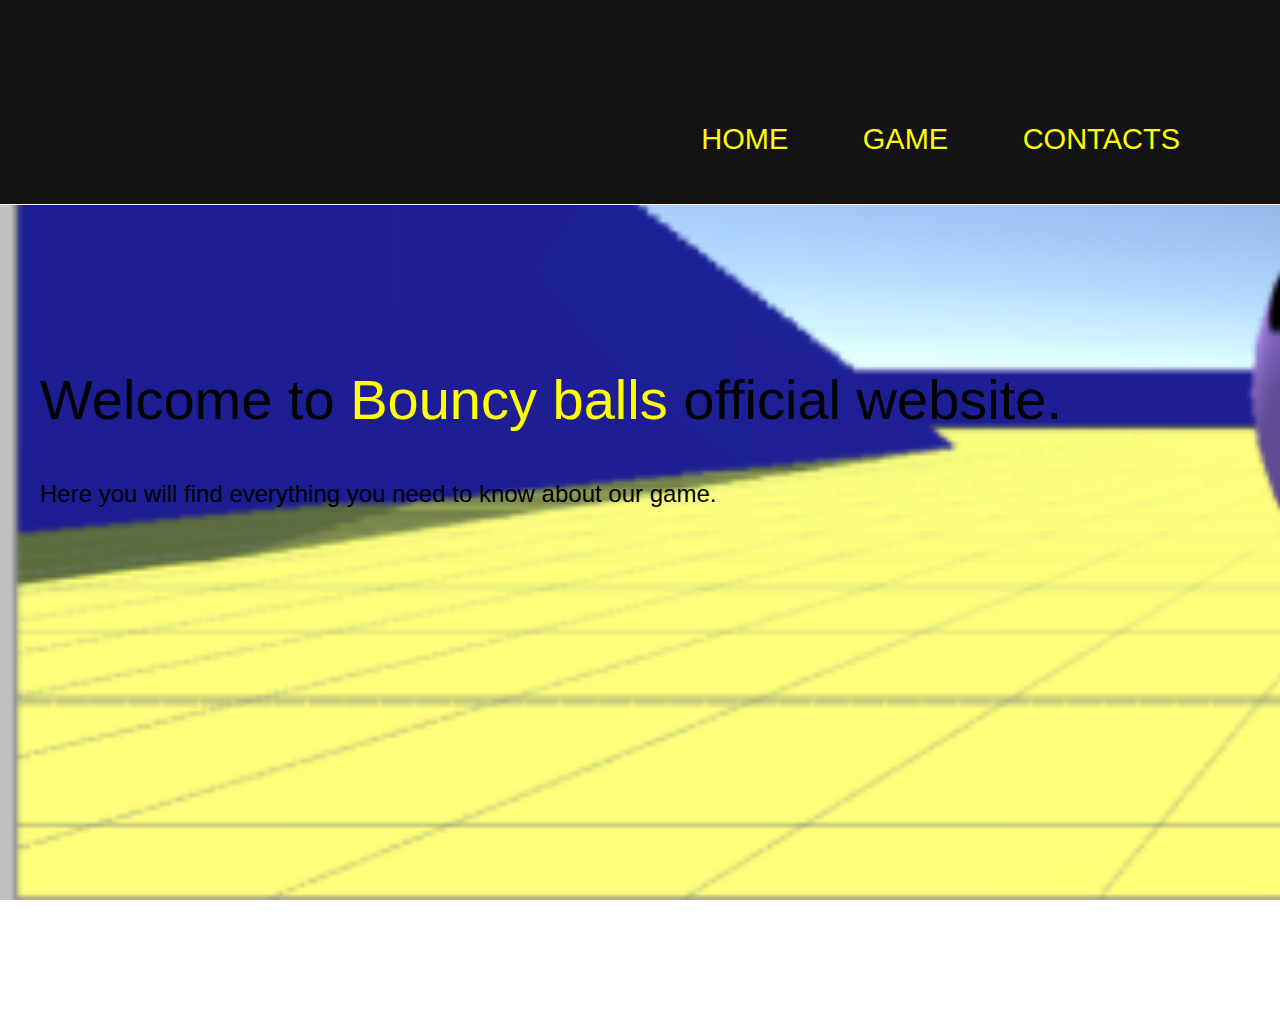
<file: Site/Bouncy balls/index.html>
<!DOCTYPE html>
<html>

<head>
    <title>Home</title>
    <link rel="stylesheet" type="text/css" href="style/index.css">
</head>

<body>
    <header id="header">
        <div class="navbar">
            <nav>
                <ul>
                    <li><a href="index.html">Home</a></li>
                    <li><a href="Game.html">Game</a></li>
                    <li><a href="Contact.html">Contacts</a></li>
                </ul>
            </nav>
        </div>
        <div class="flex">
            <div class="logo">
                <img src="Images/logo.png" id="logo2">
    </header>

    <main>
        <section id="hero-image">
            <div class="hero-marketing-text">
                <h1>Welcome to <span>Bouncy balls</span> official website.</h1>
                <h2> Here you will find everything you need to know about our game. </h2>
            </div>
        </section>
</body>

</html>
</file>
<file: Site/Bouncy balls/style/index.css>
nav {
    position: absolute;
    right: 100px;
}

nav ul {
    margin: 0;
    padding: 0;
    list-style: none;
}

nav li {
    display: inline-block;
    margin-left: 70px;
    padding-top: 123px;
    position: relative;
}

nav a {
    color: yellow;
    text-decoration: none;
    text-transform: uppercase;
    font-size: 29px;
}

#logo2 {
    position: relative;
    left: -350px;
}

#header {
    background-color: rgb(19, 19, 19)
}

body {
    font-family: 'helvetica', 'sans-serif';
    margin: 0;
}

h1,
h2,
h3,
h4,
h5 {
    line-height: 1.5;
    font-weight: 300;
    margin: 0.5em 0;
}

h1 {
    font-size: 2.5em;
}

h2 {
    font-size: 2em;
}

#h3 {
    font-size: 1.6em;
}

h4 {
    font-size: 1.4em;
}

h5 {
    font-size: 1.2em;
}

a {
    text-decoration: none;
}

p,
label,
strong {
    line-height: 2;
    font-size: 0.85em;
    font-weight: 300;
}

.flex {
    display: flex;
    max-width: 1200px;
    margin: 0 auto;
    padding: 0 15px;
    justify-content: space-between;
}

.badge {
    padding: 9px 20px;
    color: #eee;
    display: inline-block;
    text-transform: uppercase;
    font-weight: 600;
    text-align: center;
    font-size: 0.75em;
}

.badge.new {
    background-color: #FF205F;
}

.badge.strategy {
    background-color: #4EAE60;
}

.badge.racing {
    background-color: #694EAE;
}

.badge.rpg,
.badge.adventure {
    background-color: #40ABF5;
}

.badge.tournaments {
    background-color: #FB6E10;
}

.badge.premium-tournament {
    background-color: #FFB320;
    color: #252525;
}

.shade {
    position: absolute;
    z-index: 1;
    width: 100%;
    height: 100%;
    top: 0;
    left: 0;
    background: rgba(0, 0, 0, 0.7);
}

header {
    background-color: rgb(184, 0, 0);
    padding: 0px 0;
    position: relative;
    border-bottom: 1px solid #FFFFFF;
}

#hero-image {
    background: url('../Images/homephoto.png') no-repeat;
    background-attachment: fixed;
    background-size: cover;
    height: 820px;
}

.hero-marketing-text {
    max-width: 1200px;
    margin: -30px auto 0;
    position: absolute;
    top: 40%;
    left: 0;
    right: 0;
    padding: 0 20px;
}

.hero-marketing-text h1 {
    color: Black;
    font-size: 3.5em;
    font-weight: 300;
    margin: 0.5em 0;
}

.hero-marketing-text span {
    color: yellow;
}

.hero-marketing-text h2 {
    color: black;
    font-size: 1.5em;
    font-weight: 500;
    max-width: 700px;
    line-height: 2;
    margin-bottom: 2.5em;
}
</file>
